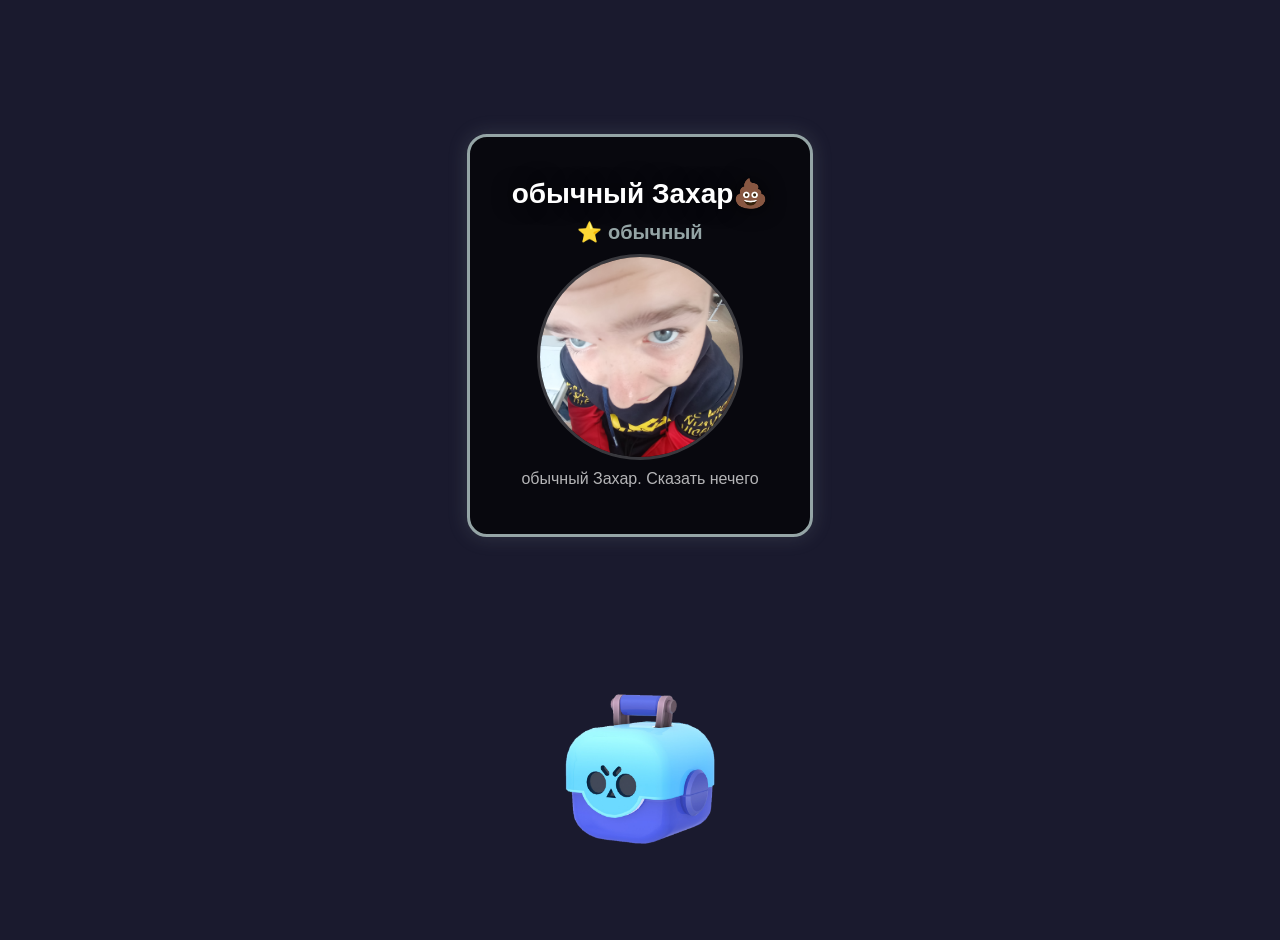
<file: index.html>
<!DOCTYPE html>
<html lang="ru">
<head>
    <meta charset="UTF-8">
    <title>как дела? Привет</title>
    <meta name="viewport" content="width=device-width, initial-scale=1.0">
    <link rel="stylesheet" href="style2.css">
</head>
<body>
    <div class="page-wrapper">
        <div class="character-container">
            <div class="character-frame" id="characterFrame">
                <h3 class="char-name" id="charName">Выбей Захаров в карточке</h3>
                <p class="char-rarity" id="charRarity">🌟???</p>
                <img id="randomImg" src="images/pipez.jpg" alt="Персонаж" class="char-img">
                <p class="char-desc" id="charDesc">выбей кого-нибудь</p>
            </div>
        </div>
        
        <div class="bottom-btn">
            <button onclick="randomImage()" class="image-btn">
                <img src="images/legend.jpg" alt="🍾открыть чекунец с захаром🍾">
            </button>
        </div>
    </div>

    <script>
        // ===== ВЕСЬ СКРИПТ ИЗ ПЕРВОГО БЛОКА =====
        const characters = [
            { 
                name: 'Легендарный Захар🌟', 
                img: 'images/legendarni.jpg', 
                rarity: 'Легендарный', 
                rarityClass: 'legendary',
                rarityColor: 'rarity-legendary',
                desc: 'Легендарен только в мечтах анки',
                sound: 'sounds/legendary.mp3'
            },
            { 
                name: 'обычный Захар💩', 
                img: 'images/pipez.jpg', 
                rarity: 'обычный', 
                rarityClass: 'obichni',
                rarityColor: 'rarity-obichni',
                desc: 'обычный Захар. Сказать нечего',
                sound: 'sounds/obichni.mp3'
            },
            { 
                name: 'эпический Захар😈', 
                img: 'images/sahar.jpg', 
                rarity: 'Эпический', 
                rarityClass: 'epic',
                rarityColor: 'rarity-epic',
                desc: 'Недостаточно белый, но и недостаточно чёрный.',
                sound: 'sounds/epic.mp3'
            },
            { 
                name: 'Редкий Захар🤢', 
                img: 'images/redki.jpg', 
                rarity: 'Редкий', 
                rarityClass: 'rare',
                rarityColor: 'rarity-rare',
                desc: 'Редко делает домашку',
                sound: 'sounds/rare.mp3'
            }
        ];

        function playSound(soundPath) {
            try {
                const audio = new Audio(soundPath);
                audio.volume = 0.7;
                audio.play().catch(e => {
                    console.log('Звук не загрузился:', soundPath);
                });
            } catch(e) {
                console.log('Ошибка воспроизведения звука:', e);
            }
        }

        function randomImage() {
            const randomIndex = Math.floor(Math.random() * characters.length);
            const char = characters[randomIndex];
            
            const img = document.getElementById('randomImg');
            img.src = char.img;
            img.classList.remove('character-appear');
            setTimeout(() => {
                img.classList.add('character-appear');
            }, 10);
            
            document.getElementById('charName').textContent = char.name;
            
            const rarityEl = document.getElementById('charRarity');
            rarityEl.textContent = '⭐ ' + char.rarity;
            rarityEl.className = 'char-rarity ' + char.rarityColor;
            
            document.getElementById('charDesc').textContent = char.desc;
            
            const frame = document.getElementById('characterFrame');
            frame.className = 'character-frame ' + char.rarityClass;
            
            if (char.sound) {
                playSound(char.sound);
            }
        }

        window.onload = function() {
            const char = characters[1];
            document.getElementById('randomImg').src = char.img;
            document.getElementById('charName').textContent = char.name;
            document.getElementById('charRarity').textContent = '⭐ ' + char.rarity;
            document.getElementById('charRarity').className = 'char-rarity ' + char.rarityColor;
            document.getElementById('charDesc').textContent = char.desc;
            document.getElementById('characterFrame').className = 'character-frame ' + char.rarityClass;
        };
    </script>
</body>
</html>
</file>
<file: style2.css>
/* ===== ОСНОВНЫЕ СТИЛИ ===== */
body {
    background: #1a1a2e;
    min-height: 100vh;
    margin: 0;
    padding: 20px;
    font-family: Arial, sans-serif;
}

.page-wrapper {
    max-width: 600px;
    margin: 0 auto;
}

/* ===== КАРТОЧКА ПЕРСОНАЖА ===== */
.character-container {
    display: flex;
    flex-direction: column;
    align-items: center;
    justify-content: center;
    min-height: 70vh;
}

.character-frame {
    background: rgba(0, 0, 0, 0.7);
    padding: 30px;
    border-radius: 20px;
    text-align: center;
    min-width: 280px;
    transition: all 0.5s ease;
    border: 3px solid #555;
}

.character-frame.legendary {
    border-color: #FFD700;
    box-shadow: 0 0 50px rgba(255, 215, 0, 0.3);
}

.character-frame.obichni {
    border-color: #95A5A6;
    box-shadow: 0 0 20px rgba(149, 165, 166, 0.2);
}

.character-frame.epic {
    border-color: #FF6B6B;
    box-shadow: 0 0 40px rgba(255, 107, 107, 0.3);
}

.character-frame.rare {
    border-color: #4ECDC4;
    box-shadow: 0 0 30px rgba(78, 205, 196, 0.3);
}

.char-name {
    color: white;
    font-size: 28px;
    margin: 10px 0;
    text-shadow: 0 0 20px rgba(0,0,0,0.8);
}

.char-rarity {
    font-size: 20px;
    font-weight: bold;
    margin: 5px 0;
}

.rarity-legendary { color: #FFD700; }
.rarity-obichni { color: #95A5A6; }
.rarity-epic { color: #FF6B6B; }
.rarity-rare { color: #4ECDC4; }

.char-img {
    width: 200px;
    height: 200px;
    border-radius: 50%;
    object-fit: cover;
    border: 3px solid rgba(255,255,255,0.2);
    margin: 10px auto;
    display: block;
}

.char-desc {
    color: rgba(255,255,255,0.7);
    font-size: 16px;
    margin-top: 10px;
}

/* ===== КНОПКА ВНИЗУ ===== */
.bottom-btn {
    text-align: center;
    padding: 20px;
    background: (0, 0, 0, 5);
    border-radius: 15px;
    margin-top: 20px;
}

.image-btn {
    background: none;
    border: none;
    padding: 0;
    cursor: pointer;
    display: inline-block;
    outline: none;
}

.image-btn img {
    display: block;
    width: 250px;
    margin: 0 auto;
    height: auto;
    border-radius: 15px;
    transition: transform 0.2s ease;
}

.image-btn img:hover {
    transform: scale(1.05);
}

.image-btn img:active {
    transform: scale(0.95);
}

/* ===== АНИМАЦИЯ ===== */
@keyframes character-appear {
    0% {
        opacity: 0;
        transform: scale(0.5) rotate(-10deg);
    }
    60% {
        opacity: 1;
        transform: scale(1.1) rotate(3deg);
    }
    100% {
        opacity: 1;
        transform: scale(1) rotate(0deg);
    }
}

.character-appear {
    animation: character-appear 0.7s ease forwards;
}
</file>
